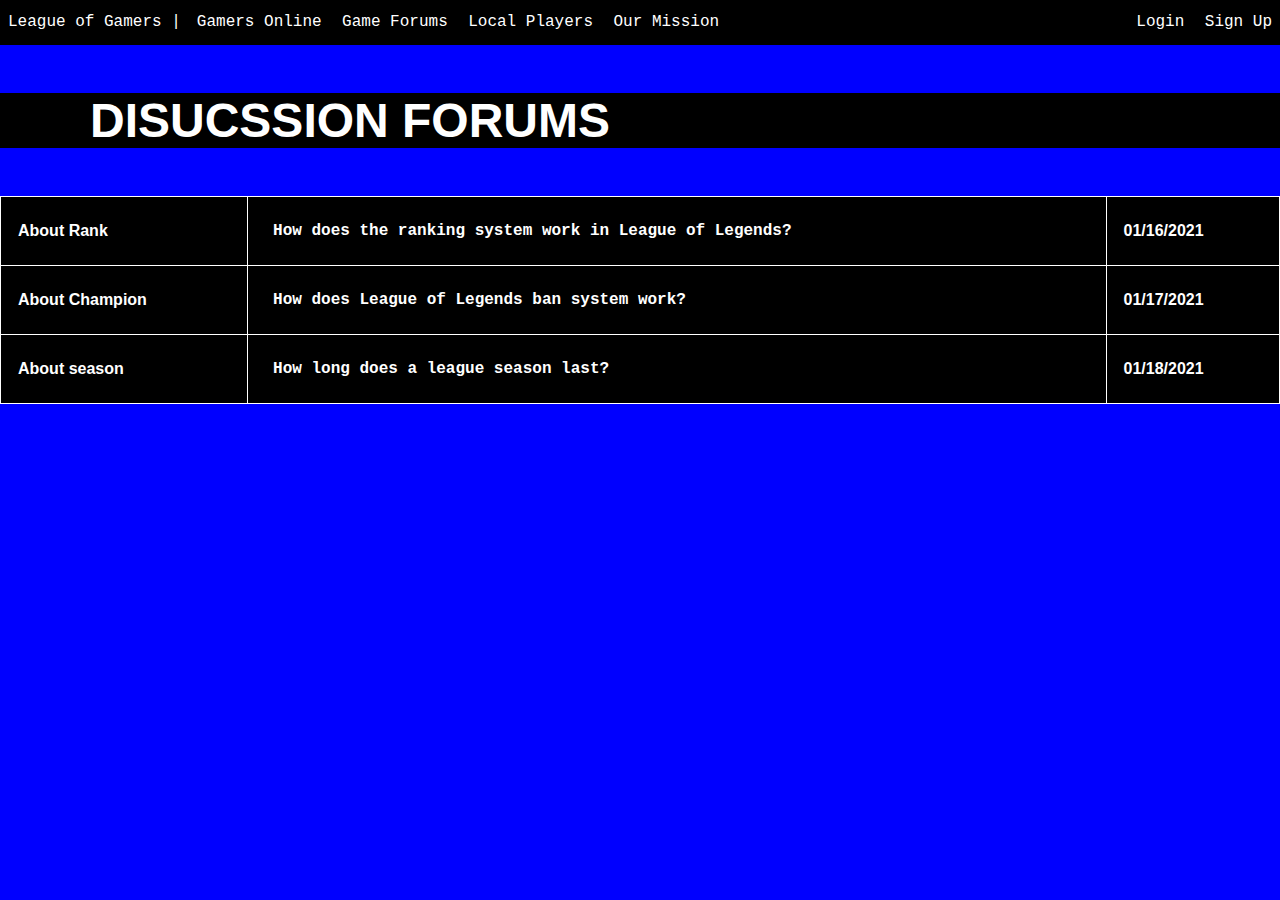
<file: Forums.html>
<!-- edittttt -->

<!DOCTYPE html>
<html lang = "en">
    <head>
        <meta charset="UTF-8">
        <meta name="viewport" content="width=device-width, initial-scale=1.0">
        <link rel="stylesheet" href="Forum.css">

        <title>Rose HACK</title>
    </head>

    <body>
		<div class = "whole_nav">
        <div class = "top_nav">
            <ul>
                <div class = "left">
                    <li class = "WebName"><a class = "navBarElement" href = "index.html">League of Gamers | </a></li>
                </div>
                <div class ="right">
                    <li class = "Login"><a class = "navBarElement" href = "login.html">Login</a></li>
                    <li class = "SignUp"><a class = "navBarElement" href = "SignUp.html">Sign Up</a></li>
                </div>
            </ul>
        </div>
        <div class = "bottom_nav">
            <ul>
                <li class = "Online"><a class = "navBarElement" href = "Online.html">Gamers Online</a></li>
                <li class = "Forums"><a class = "navBarElement" href = "Forums.html">Game Forums</a></li>
                <li class = "Local"><a class = "navBarElement" href = "Local.html">Local Players</a></li>
                <li class = "Mission"><a class = "navBarElement" href = "missionStatement.html">Our Mission</a></li>
            </ul>
        </div>
        </div>

        <!-----------Forums--------->
        <div class = "Forums">
          <ul>
            <h3>DISUCSSION FORUMS</h3>
          </ul>
          <table style = "width:100%">
        <tr>
            <th>About Rank</th>
            <th class = "question"><a href ="question.html">How does the ranking system work in League of Legends?</a></th>
            <th>01/16/2021</th>
        </tr>
        <tr>
            <th>About Champion</th>
            <th class = "question1"><a href = "question1.html">How does League of Legends ban system work?</a></th>
            <th>01/17/2021</th>
        </tr>        <tr>
            <th>About season</th>
            <th class ="question2"><a href = "question2.html">How long does a league season last?</a></th>
            <th>01/18/2021</th>
        </tr>
        </table>
        </div>
    </body>
</html>
</file>
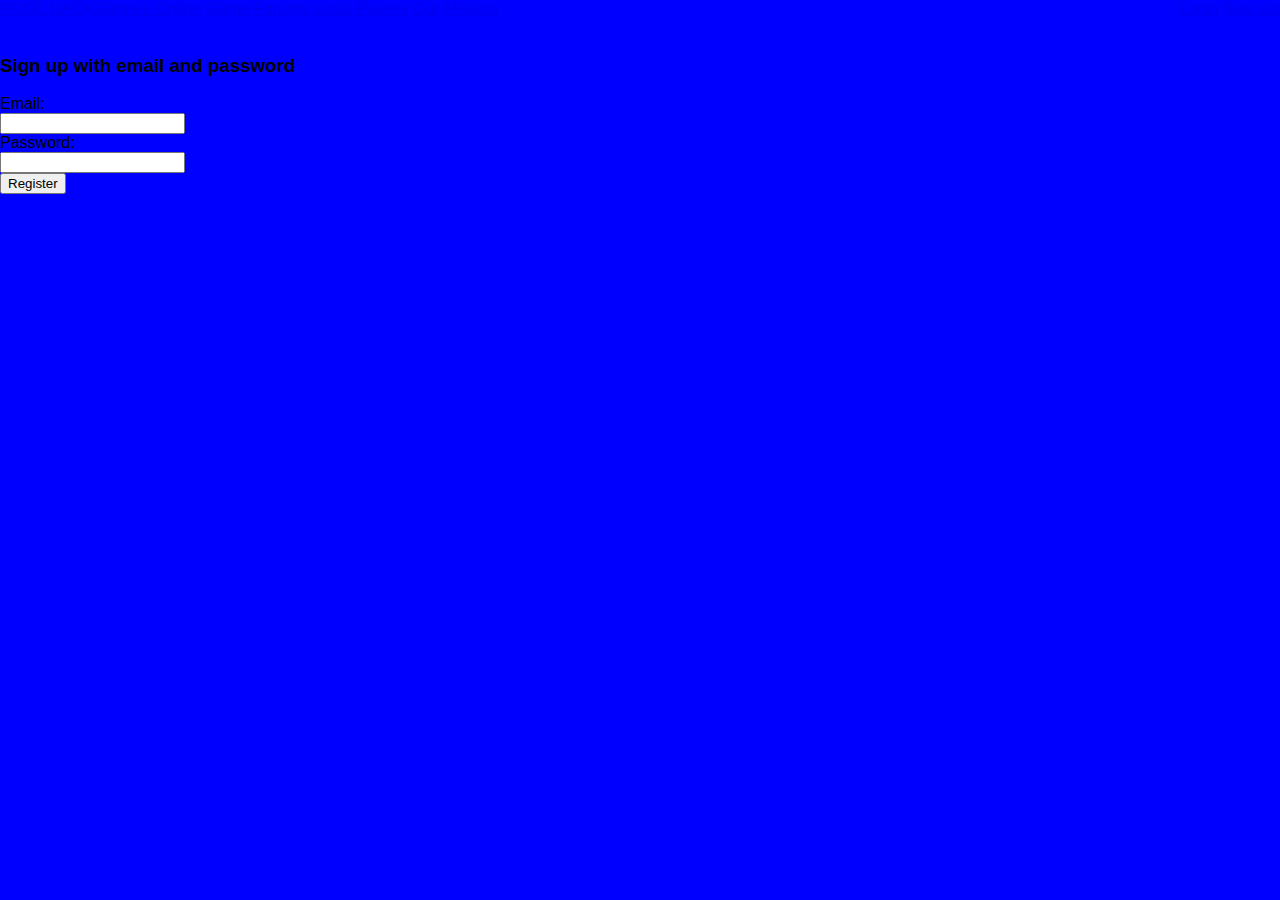
<file: signup.html>
<!DOCTYPE html>
<html lang = "en">
    <head>
        <meta charset="UTF-8">
        <meta name="viewport" content="width=device-width, initial-scale=1.0">
        <link rel="stylesheet" href="style.css">

        <title>Rose HACK</title>
    </head>

    <body>
        <div class = "top_nav">
            <ul>
                <div class = "left">
                    <li class = "WebName"><a href = "HomePage.html">ROSE HACK</a></li>
                </div>
                <div class ="right">
                    <li class = "Login"><a href = "login.html">Login</a></li>
                    <li class = "SignUp"><a href = "SignUp">Sign Up</a></li>
                </div>
            </ul>
        </div>
        <div class = "bottom_nav">
            <ul>
                <li class = "Onlne"><a href = "Online.html">Gamers Online</a></li>
                <li class = "Forums"><a href = "Forums.html">Game Forums</a></li>
                <li class = "Local"><a href = "Local.html">Local Players</a></li>
                <li class = "Mission"><a href = "Mission.html">Our Mission</a></li>
            </ul>
        </div>
        
        <!--Sign up page  -->
        
        <div class = "SignUpContainer">
 <br>
			<form>
      <h3>Sign up with email and password</h3>
      
        <label for "userEmail">Email: </label><br>
				<input type = "email" id = "userEmail">
        
 <br>
        
				<label for "userPassword">Password:</label><br>
				<input type = "password" id = "userPassword">
<br>
				<button onclick = "registerUser">Register</button>
			</form>
          
          
          
        </div>
    </body>
</html>
</file>
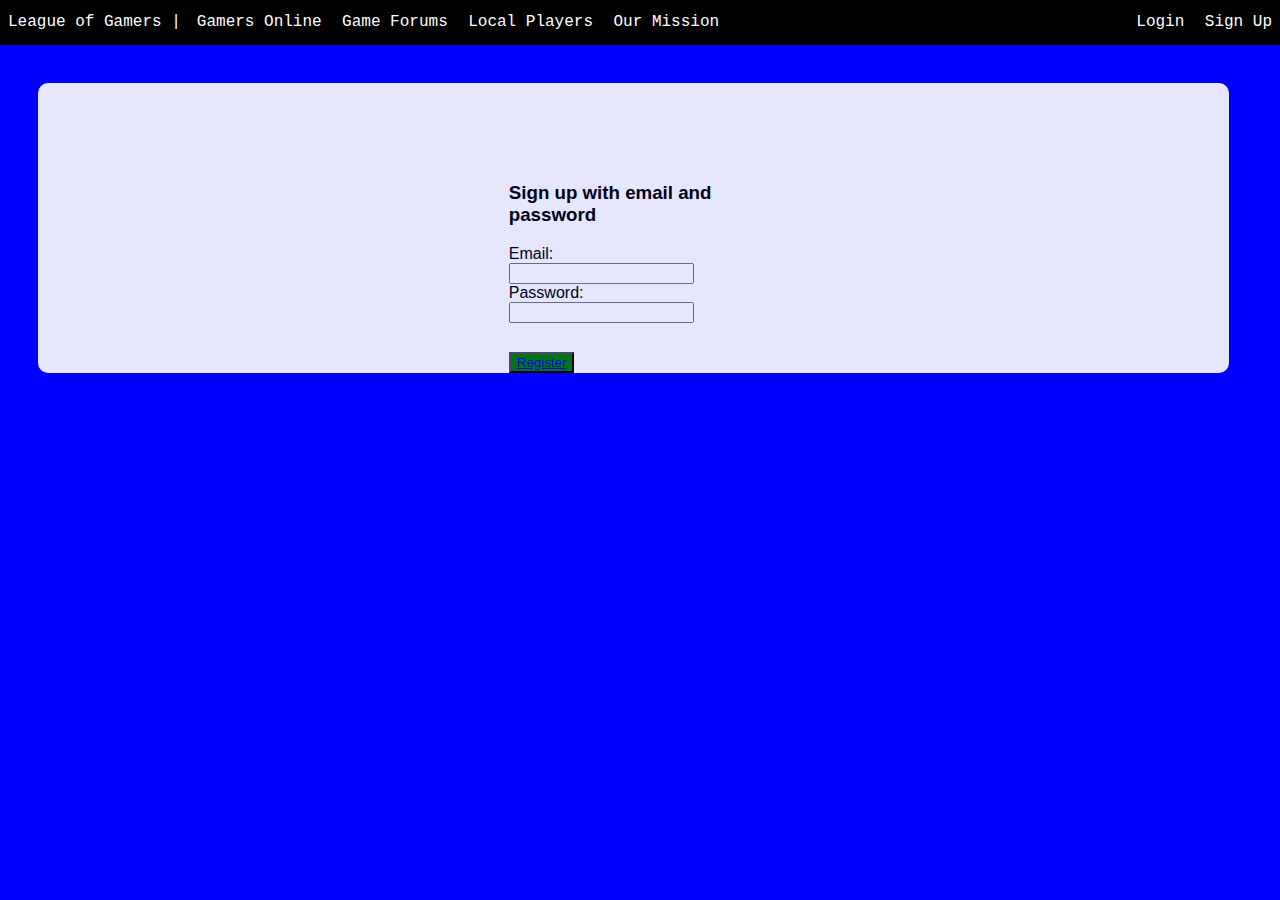
<file: SignUp.html>
<!-- edittttt -->

<!DOCTYPE html>
<html lang = "en">
    <head>
        <meta charset="UTF-8">
        <meta name="viewport" content="width=device-width, initial-scale=1.0">
        <link rel="stylesheet" href="signUp.css">

        <title>Rose HACK</title>
    </head>

    <body>
		<div class = "whole_nav">
        <div class = "top_nav">
            <ul>
                <div class = "left">
                    <li class = "WebName"><a class = "navBarElement" href = "index.html">League of Gamers | </a></li>
                </div>
                <div class ="right">
                    <li class = "Login"><a class = "navBarElement" href = "login.html">Login</a></li>
                    <li class = "SignUp"><a class = "navBarElement" href = "SignUp.html">Sign Up</a></li>
                </div>
            </ul>
        </div>
        <div class = "bottom_nav">
            <ul>
                <li class = "Online"><a class = "navBarElement" href = "Online.html">Gamers Online</a></li>
                <li class = "Forums"><a class = "navBarElement" href = "Forums.html">Game Forums</a></li>
                <li class = "Local"><a class = "navBarElement" href = "Local.html">Local Players</a></li>
                <li class = "Mission"><a class = "navBarElement" href = "missionStatement.html">Our Mission</a></li>
            </ul>
        </div>
        </div>
        <!--Sign up page  -->
      <div class = "outerSignUpContainer"> 
        <div class = "SignUpContainer">
 <br>
           
			<form class = "emailText">
      
      <h3>Sign up with email and password</h3>
      
        <label for "userEmail">Email: </label><br>
				<input type = "email" id = "userEmail">
        
 <br>
        
				<label for "userPassword">Password:</label><br>
				<input type = "password" id = "userPassword">
<br>
				<button onclick = "registerUser()" class = "registerButton" ><a href = "HomePage.html">Register</a></button>
			</form>
       
          
          
        </div>
      </div>

	</body>
</html>
</file>
<file: Forum.css>
body {
   padding: 0;
    margin: 0;
    box-sizing: border-box;
    list-style: none;
    font-family: 'Gill Sans', 'Gill Sans MT', Calibri, 'Trebuchet MS', sans-serif;
  background-color: blue;
  background-image:  url(https://www.teahub.io/photos/full/361-3613536_league-of-legends-backgrounds.jpg);
  text-decoration: none;
  }

.whole_nav {
	background-color:black;
	height: 2.5em;
	padding-top: 5px;
}

ul{
    list-style-type: none;
    margin: 0;
    padding: 0;
 
}


a{
 
   display: block;
   padding: 8px;
   background-color: #000000;
   color: #FFFFFF;
   font-family: Rockwell, "Courier Bold", Courier, Georgia, Times, "Times New Roman", serif;
   text-decoration: none;
}


a:hover {
	background-color:red;
}



li {
    display: inline-table;

}

.navBarElement{
  
    display: block;
    padding: 8px;
    background-color: #000000;
    color: #FFFFFF;
    font-family: Rockwell, "Courier Bold", Courier, Georgia, Times, "Times New Roman", serif;  
    text-decoration: none;
}

.navBarElement:hover {
  background-color: rgb(0, 3, 202);
  
}

.left{
    float: left;
}
.right{
    float: right;
}



/* FORUMS */

#Forums{
   background-color: #000000;
   margin:25px;
}
h3{
  font-size: 3em;
  padding: 0 90px;
  background-color: #000000;
  color: white;
}

table, th{
   border:1px solid white;
   border-collapse: collapse;
   background-color: #000000;
   color:white ;
   padding: 17px;
}

th{
   text-align: left;
}

.Forum_answer{
   font-size: 2em;
   padding: 25px 20px 100%;
   background-color: gray;
   color: black;
   margin: 30px 30px;
}

.wrapper .Forum_answer p{
   padding: 0 10%;
   border: solid;
   border-width: 3px;
   border-radius: 10px;
}

.wrapper .Forum_byme p{
   padding: 0 10px;
   float: right;
   border: solid;
   border-width: 3px;
   border-radius: 10px;
}

h2{
   color: white;
}
</file>
<file: style.css>
body {
   padding: 0;
    margin: 0;
    box-sizing: border-box;
    list-style: none;
    text-decoration: none;
    font-family: 'Gill Sans', 'Gill Sans MT', Calibri, 'Trebuchet MS', sans-serif;
  background-color: blue;
  background-image:  url(https://www.teahub.io/photos/full/361-3613536_league-of-legends-backgrounds.jpg);
  text-decoration: none;
  }

.whole_nav {
	background-color:black;
	height: 2.5em;
	padding-top: 5px;
}

ul{
    list-style-type: none;
    margin: 0;
    padding: 0;
 
}

li {
    display: inline-table;

}

.navBarElement{
  
    display: block;
    padding: 8px;
    background-color: #000000;
    color: #FFFFFF;
    font-family: Rockwell, "Courier Bold", Courier, Georgia, Times, "Times New Roman", serif;  
    text-decoration: none;
}

.navBarElement:hover {
  background-color: rgb(0, 3, 202);
  
}

.left{
    float: left;
}
.right{
    float: right;
}


/* Slideshow container */
.slideshow-container {
  max-width: 1000px;
  position: relative;
  margin: auto;
}

/* Hide the images by default */
.mySlides {
  display: none;
}

/* Next & previous buttons */
.prev, .next {
  cursor: pointer;
  position: absolute;
  top: 50%;
  width: auto;
  margin-top: -22px;
  padding: 16px;
  color: white;
  font-weight: bold;
  font-size: 18px;
  transition: 0.6s ease;
  border-radius: 0 3px 3px 0;
  user-select: none;
}

/* Position the "next button" to the right */
.next {
  right: 0;
  border-radius: 3px 0 0 3px;
}

/* On hover, add a black background color with a little bit see-through */
.prev:hover, .next:hover {
  background-color: rgba(0,0,0,0.8);
}

/* Caption text */
.text {
  color: #f2f2f2;
  font-size: 15px;
  padding: 8px 12px;
  position: absolute;
  bottom: 8px;
  width: 100%;
  text-align: center;
}

/* Number text (1/3 etc) */
.numbertext {
  color: #f2f2f2;
  font-size: 12px;
  padding: 8px 12px;
  position: absolute;
  top: 0;
}

/* The dots/bullets/indicators */
.dot {
  cursor: pointer;
  height: 15px;
  width: 15px;
  margin: 0 2px;
  background-color: #bbb;
  border-radius: 50%;
  display: inline-block;
  transition: background-color 0.6s ease;
}

.active, .dot:hover {
  background-color: #717171;
}

/* Fading animation */
.fade {
  -webkit-animation-name: fade;
  -webkit-animation-duration: 1.5s;
  animation-name: fade;
  animation-duration: 1.5s;
}

@-webkit-keyframes fade {
  from {opacity: .4}
  to {opacity: 1}
}

@keyframes fade {
  from {opacity: .4}
  to {opacity: 1}
}

.checked {
  color: orange;
}

.rate {
    float: left;
    height: 30px;
    padding: 0 10px;
}
.rate:not(:checked) > input {
    position:absolute;
    top:-9999px;
}
.rate:not(:checked) > label {
    float:right;
    width:1em;
    overflow:hidden;
    white-space:nowrap;
    cursor:pointer;
    font-size:30px;
    color:#ccc;
}
.rate:not(:checked) > label:before {
    content: '★ ';
}
.rate > input:checked ~ label {
    color: #ffc700;    
}
.rate:not(:checked) > label:hover,
.rate:not(:checked) > label:hover ~ label {
    color: #deb217;  
}
.rate > input:checked + label:hover,
.rate > input:checked + label:hover ~ label,
.rate > input:checked ~ label:hover,
.rate > input:checked ~ label:hover ~ label,
.rate > label:hover ~ input:checked ~ label {
    color: #c59b08;
}

.reviewsNicoole {
	background-color: white;
  margin: auto;
  margin-top: 3%;
  margin-left:3%;
  margin-right:3%;
  margin-bottom:3%;
  padding: 3%;
  width: auto;
  height:  30%;
  opacity: 0.9;
  border-width: medium;
  border-color: black;
  border-radius: 10px;
}
</file>
<file: signUp.css>
body {
   padding: 0;
    margin: 0;
    box-sizing: border-box;
    list-style: none;
    font-family: 'Gill Sans', 'Gill Sans MT', Calibri, 'Trebuchet MS', sans-serif;
  background-color: blue;
  background-image:  url(https://www.teahub.io/photos/full/361-3613536_league-of-legends-backgrounds.jpg);
  text-decoration: none;
  }

.whole_nav {
	background-color:black;
	height: 2.5em;
	padding-top: 5px;
}

ul{
    list-style-type: none;
    margin: 0;
    padding: 0;
 
}

li {
    display: inline-table;

}

.navBarElement{
  
    display: block;
    padding: 8px;
    background-color: #000000;
    color: #FFFFFF;
    font-family: Rockwell, "Courier Bold", Courier, Georgia, Times, "Times New Roman", serif;  
    text-decoration: none;
}

.navBarElement:hover {
  background-color: rgb(0, 3, 202);
  
}

.left{
    float: left;
}
.right{
    float: right;
}

.SignUpContainer {
  background-color: white;
  margin: 3%;
  padding-left: 3%;
  width: 90%;
  height:  90%;
  opacity: 0.9;
  border-width: medium;
  border-color: black;
  border-radius: 10px;
}

.outerSignUpContainer{
  margin: auto;
  
}

.emailText {
  margin: auto;
  margin-top: 7%;
  color: black;
  width: 25%;
}

.registerButton {
  margin-top: 10%;
  background-color: green;
  color: white;
  
}

.registerButton:hover {
  background-color: green;  
  
}
.entireNav {
  background-color: black;
}
</file>
